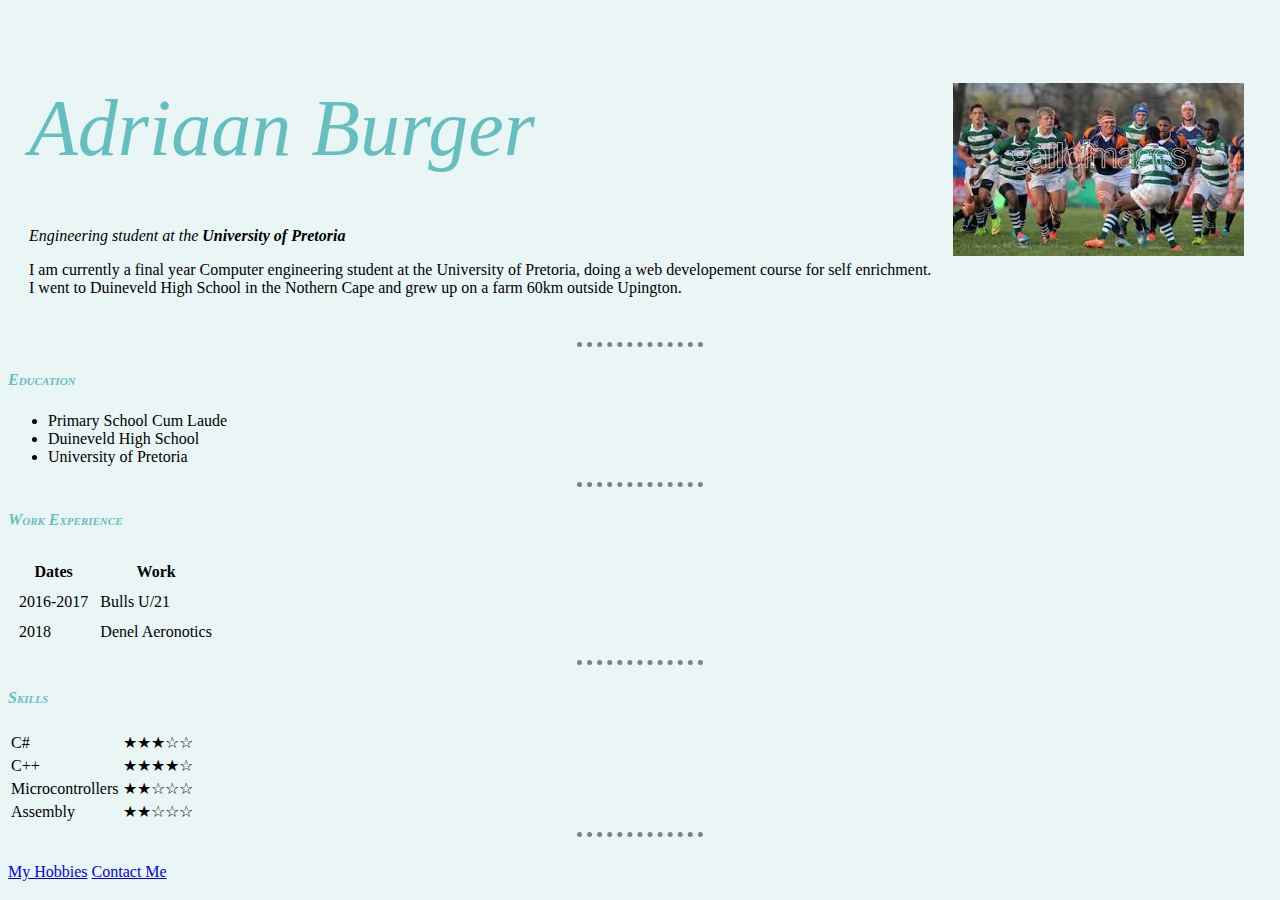
<file: HTML - Personal Site/index.html>
<!DOCTYPE html>
<html lang="en" dir="ltr">

<head>
  <meta charset="utf-8">
  <title>♻Adriaan's Personal Site</title>
  <link rel="stylesheet" href="css/styles.css">

</head>

<body>
  <table cellspacing=20>
    <tr>
     <!-- / <td><img id=profilePic src="https://thebulls.co.za/wp-content/uploads/2017/01/adriaan_burger-133x200@2x.jpg" alt="Adriaan Profile Picture" style="width:160px;height:173px;"></td> -->
      <td>
        <h1 class="heading">Adriaan Burger</h1>
        <p><em>Engineering student at the <strong>University of Pretoria</strong></em></p>
        <p>I am currently a final year Computer engineering student at the University of Pretoria,
          doing a web developement course for self enrichment. <br> I went to Duineveld High School in the Nothern Cape
          and grew up on a farm 60km outside Upington.</p>
      </td>
      <td><a href="https://thebulls.co.za/dvteam/adrian-burger/"><img src="Adriaan Action Photo.jpg" alt="Adriaan Action Photo"></a></td>
    </tr>
  </table>

  <hr size=3>

  <h3>Education</h3>
  <ul>
    <li>Primary School Cum Laude</li>
    <li>Duineveld High School</li>
    <li>University of Pretoria</li>
  </ul>

  <hr size=3>

  <h3>Work Experience</h3>
  <table cellspacing=10>
    <thead>
      <tr>
        <th>Dates</th>
        <th>Work</th>
      </tr>
    </thead>

    <tbody>
      <tr>
        <td>2016-2017</td>
        <td>Bulls U/21</td>
      </tr>
      <tr>
        <td>2018</td>
        <td>Denel Aeronotics</td>
      </tr>
    </tbody>

    <tfoot>

    </tfoot>

  </table>

  <hr size=3>

  <h3>Skills</h3>
  <table>
    <thead>
    </thead>
    <tbody>
      <tr>
        <td>C#</td>
        <td>★★★☆☆</td>
      </tr>
      <tr>
        <td>C++</td>
        <td>★★★★☆</td>
      </tr>
      <tr>
        <td>Microcontrollers</td>
        <td>★★☆☆☆</td>
      </tr>
      <tr>
        <td>Assembly</td>
        <td>★★☆☆☆</td>
      </tr>
    </tbody>
    <tfoot>
    </tfoot>
  </table>

  <hr size=2>
  <br>
  <a href="hobbies.html">My Hobbies</a>
  <a href="contactDetails.html"> Contact Me</a>

</body>

</html>
</file>
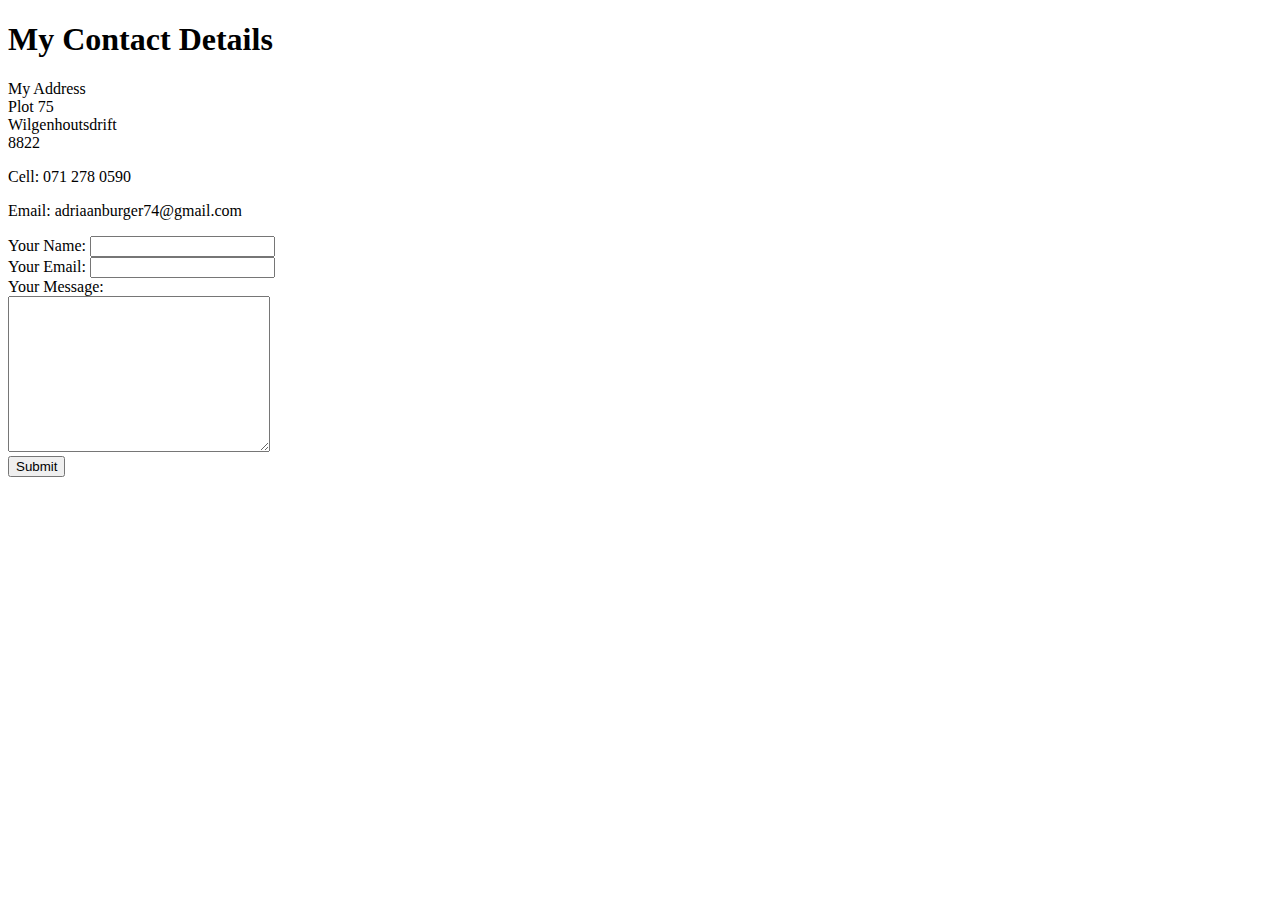
<file: contactDetails.html>
<!DOCTYPE html>
<html lang="en" dir="ltr">

<head>
  <meta charset="utf-8">
  <title>Contact Me</title>
</head>

<body>
  <h1>My Contact Details</h1>
  <p>My Address <br> Plot 75 <br> Wilgenhoutsdrift <br> 8822 <br> </p>
  <p>Cell: 071 278 0590</p>
  <p>Email: adriaanburger74@gmail.com</p>

  <form class="" action="mailto:joe@example.com" method="post" enctype="text/plain">
    <label>Your Name:</label>
    <input type="text" name="yourName" value=""><br>
    <label>Your Email:</label>
    <input type="email" name="yourEmail" value=""><br>
    <label>Your Message:</label><br>
    <textarea name="yourMessage" rows="10" cols="30"></textarea><br>
    <input type="Submit" name="">


</body>

</html>
</file>
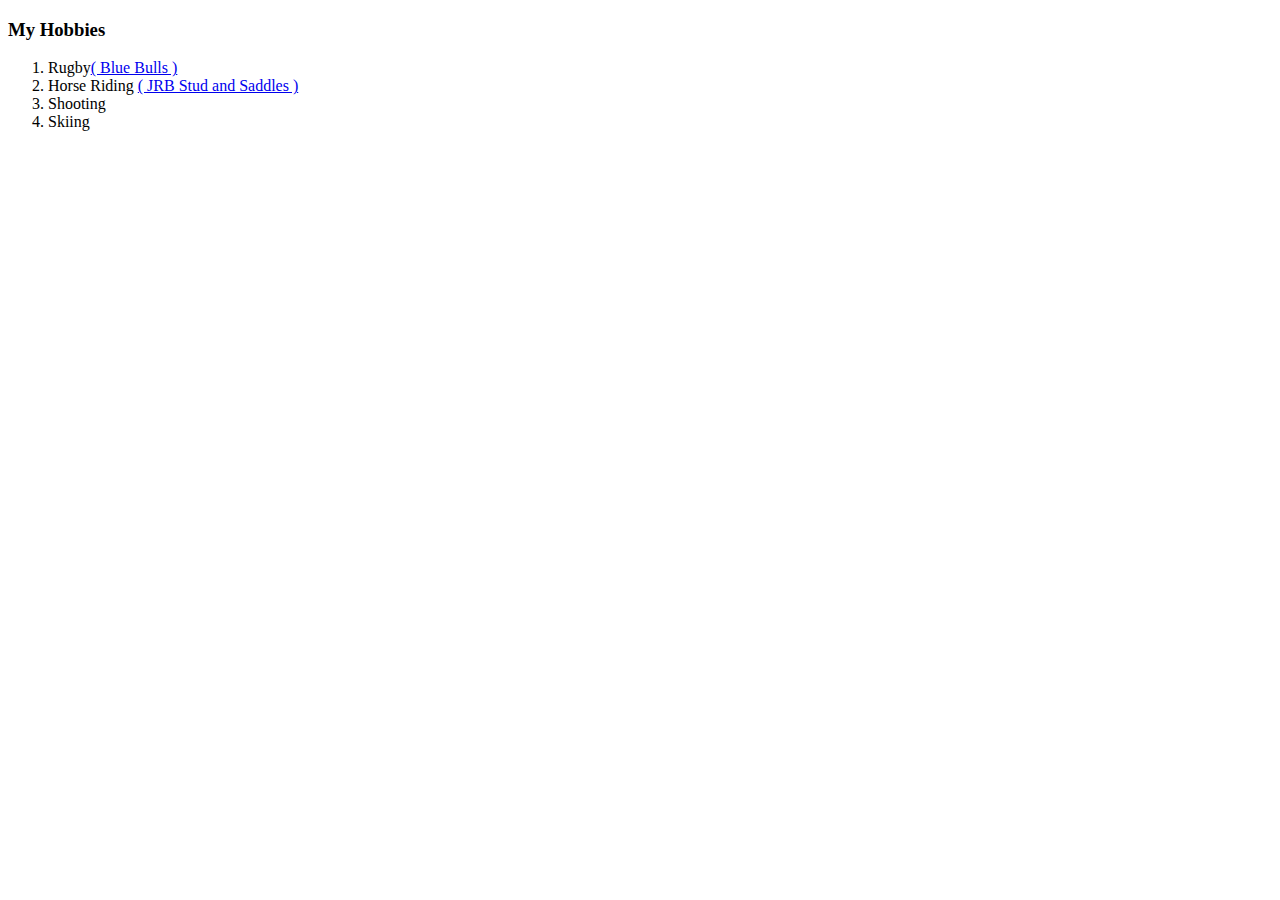
<file: hobbies.html>
<!DOCTYPE html>
<html lang="en" dir="ltr">

<head>
  <meta charset="utf-8">
  <title></title>
</head>

<body>
  <h3>My Hobbies</h3>
  <ol>
    <li>Rugby<a href="https://thebulls.co.za/dvteam/adrian-burger/">( Blue Bulls )</a></li>
    <li>Horse Riding <a href="https://jrbstud.com/"> ( JRB Stud and Saddles )</a></li>
    <li>Shooting</li>
    <li>Skiing</li>
  </ol>
</body>

</html>
</file>
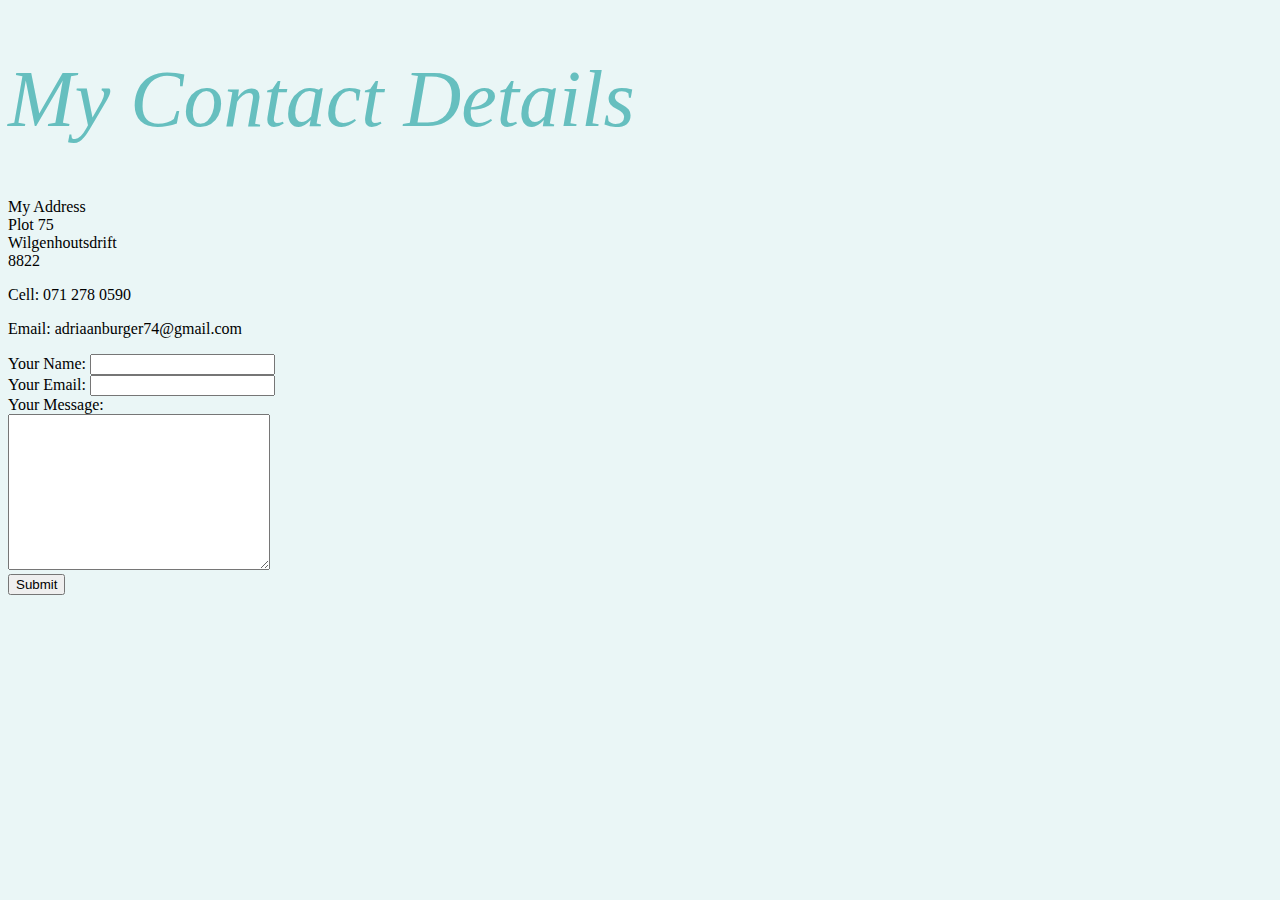
<file: HTML - Personal Site/contactDetails.html>
<!DOCTYPE html>
<html lang="en" dir="ltr">

<head>
  <meta charset="utf-8">
  <title>Contact Me</title>
  <link rel="stylesheet" href="css/styles.css">
</head>

<body>
  <h1>My Contact Details</h1>
  <p>My Address <br> Plot 75 <br> Wilgenhoutsdrift <br> 8822 <br> </p>
  <p>Cell: 071 278 0590</p>
  <p>Email: adriaanburger74@gmail.com</p>

  <form class="" action="mailto:joe@example.com" method="post" enctype="text/plain">
    <label>Your Name:</label>
    <input type="text" name="yourName" value=""><br>
    <label>Your Email:</label>
    <input type="email" name="yourEmail" value=""><br>
    <label>Your Message:</label><br>
    <textarea name="yourMessage" rows="10" cols="30"></textarea><br>
    <input type="Submit" name="">


</body>

</html>
</file>
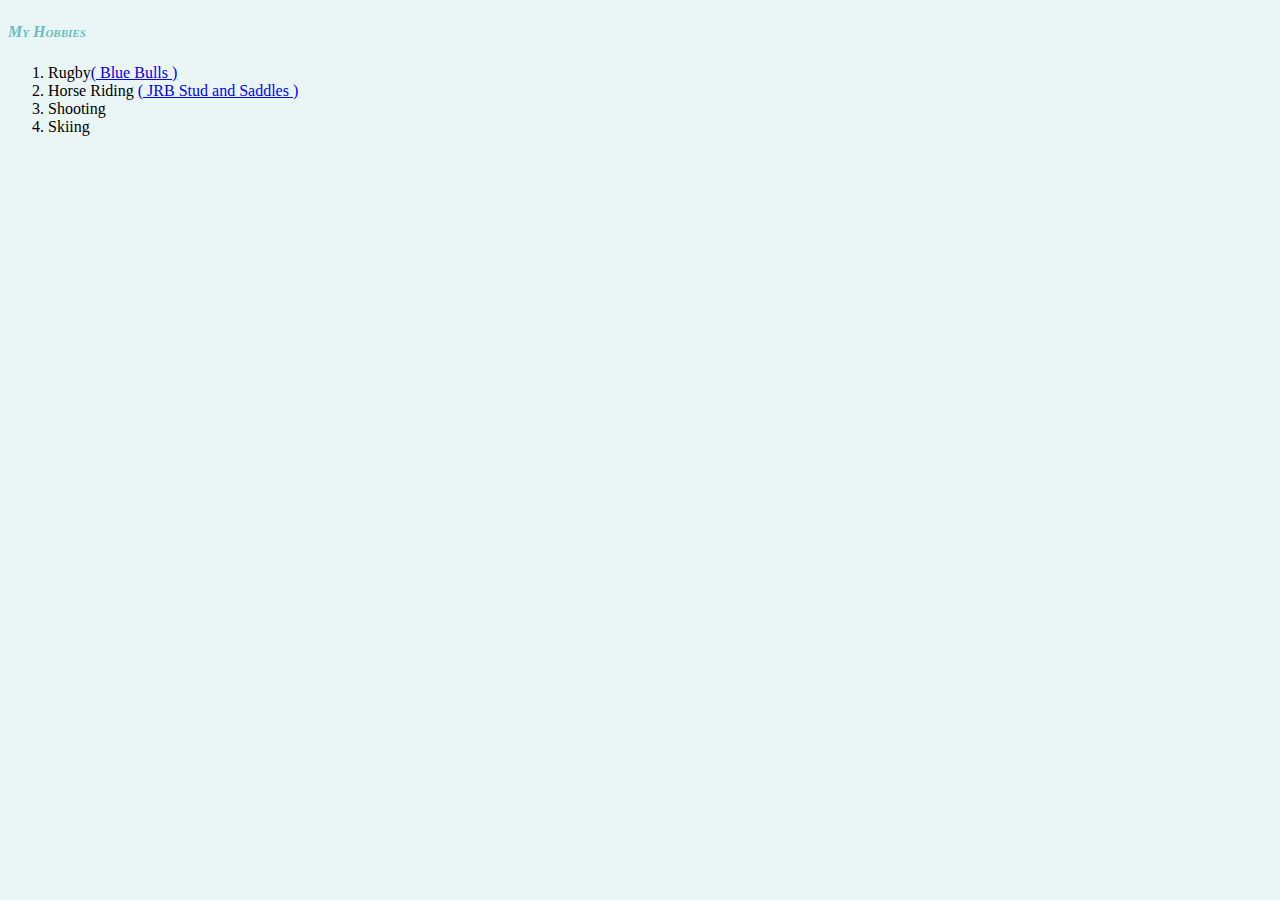
<file: HTML - Personal Site/hobbies.html>
<!DOCTYPE html>
<html lang="en" dir="ltr">

<head>
  <meta charset="utf-8">
  <title>My Hobbies</title>
  <link rel="stylesheet" href="css/styles.css">
</head>

<body>
  <h3>My Hobbies</h3>
  <ol>
    <li>Rugby<a href="https://thebulls.co.za/dvteam/adrian-burger/">( Blue Bulls )</a></li>
    <li>Horse Riding <a href="https://jrbstud.com/"> ( JRB Stud and Saddles )</a></li>
    <li>Shooting</li>
    <li>Skiing</li>
  </ol>
</body>

</html>
</file>
<file: HTML - Personal Site/css/styles.css>
body {
  background-color: #EAF6F6;
}

hr {
  border-style: none;
  border-top-style: dotted;
  border-color: gray;
  border-width: 5px;
  width: 10%;
}

h3{
  font: italic small-caps bold 16px/2 cursive;
  color: #66BFBF
}

h1{
  font: italic 5em "Fira Sans", serif;
  color: #66BFBF
}

.heading:hover{
  color: powderblue;
}


#profilePic{
  border-radius: 100%;
}
</file>
